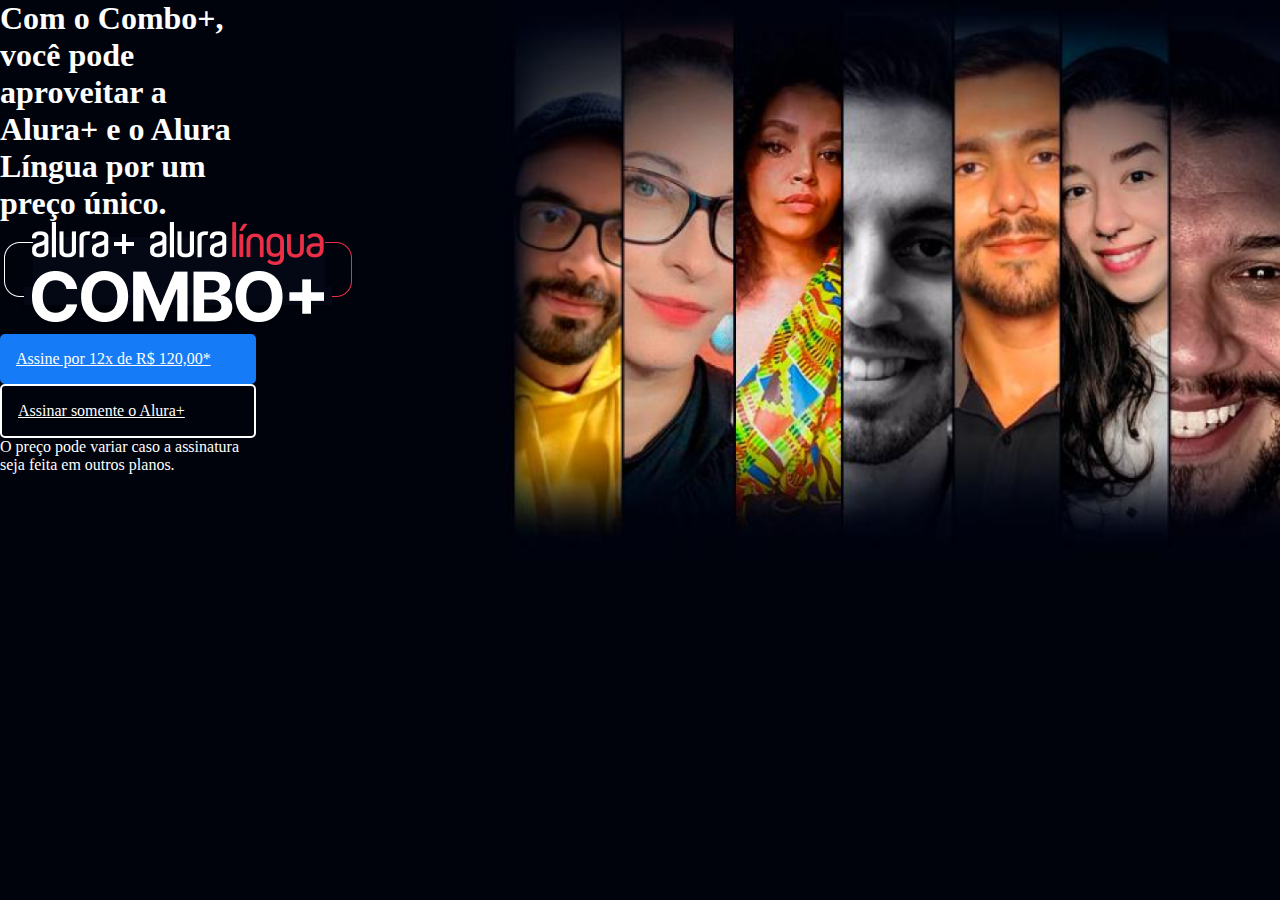
<file: aura/index.html>
<!DOCTYPE html>
<head>
    <title>Alura Plus</title>
<meta charset="UTF-8">
<meta name="viewport" content="width=device-width,initial-scale">
<link rel="stylesheet" href="style.css">
</head>
<body>
    <section class="container principal">
    <div>
   
    <h1>Com o Combo+, você pode aproveitar a Alura+ e o Alura Língua por um preço único.</h1>  
    <img src="img/Combo.png" alt="O combo+ é a junção do alura+ e o alura língua">
    <a href="ww.alura.com.br" class="container_botao"> Assine por 12x de R$ 120,00* </a>
    <a href="www.alura.com.br" class="container_botao botao_secundario"> Assinar somente o Alura+ </a>
    <p class="container__aviso"> O preço pode variar caso
        a assinatura seja feita em outros planos.</p>
    </div>
    </section>
</body>
</html>
</file>
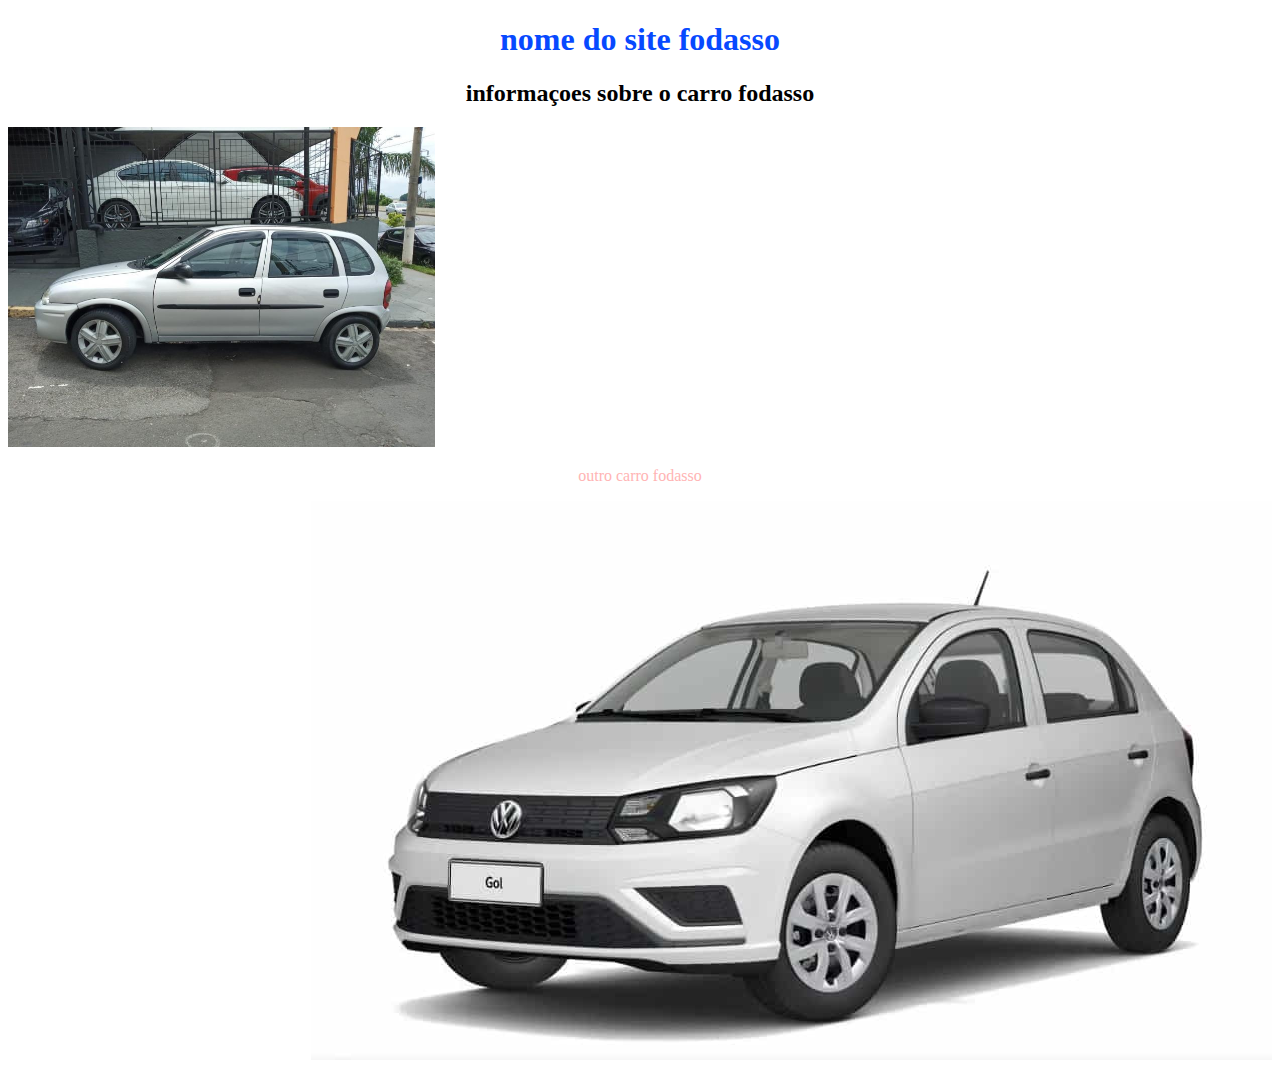
<file: site fodasso/index.html>
<!DOCTYPE html>
<html lang="en">
<head>
    
    <meta charset="UTF-8">
    <meta http-equiv="X-UA-Compatible" content="IE=edge">
    <meta name="viewport" content="width=device-width, initial-scale=1.0">
    <title>site fodasso 4k full hd, e blue ray ao mesmo tempo</title>
    <link rel="stylesheet" href="style.css">
</head> 

<body>
    <h1>nome do site fodasso </h1>
    <h2>informaçoes sobre o carro fodasso </h2>

    <section class="esquerda">
        <img src="img/carro 1.jpg" alt="">
    </section>

    <section class="centro">
    <p>outro carro fodasso</p>
    </section>

    <section class="direita" >
        <img src="img/carro2.jpg" alt="">
    </section>
    
</body>
</html
</file>
<file: aura/style.css>
:root{
    --branco-principal: #FFFFFF;
--cinza-secundario: #C0C0C0;
--botao-azul: #167BF7;
--cor-de-fundo: #00030C;
}
body{
    background-color: var(--cor-de-fundo);
    color: var(--branco-principal);
}
* {
    margin: 0;
    padding: 0;
    }
* {
    margin: 0;
    padding: 0;
    }
    .principal {
        background-image: url(img/Background.png);
        background-repeat: no-repeat;
        background-size: contain;
        }
        .container {
            height: 100vh;
            display:grid;
            grid-template-columns: 20% 20%;
            }
            .container_botao {
                background-color: var(--botao-azul);
                border-radius: 5px;
                padding: 1em;
                color: var(--branco-principal);
                display: block;
                }
                .botao_secundario {
                    background-color: transparent;
                    border: 2px solid var(--branco-principal);
                    border-radius: 5px;
                    padding: 1em;
                    display: block;
                }
</file>
<file: site fodasso/style.css>
*{
    text-align: center;
}

.esquerda {
    text-align: left;
}

.esquerda img {
    height: 320px;
}

.direita{
    text-align: right;
}

h1{color: #0749ff}
p{ color: #FFB4B4}
</file>
